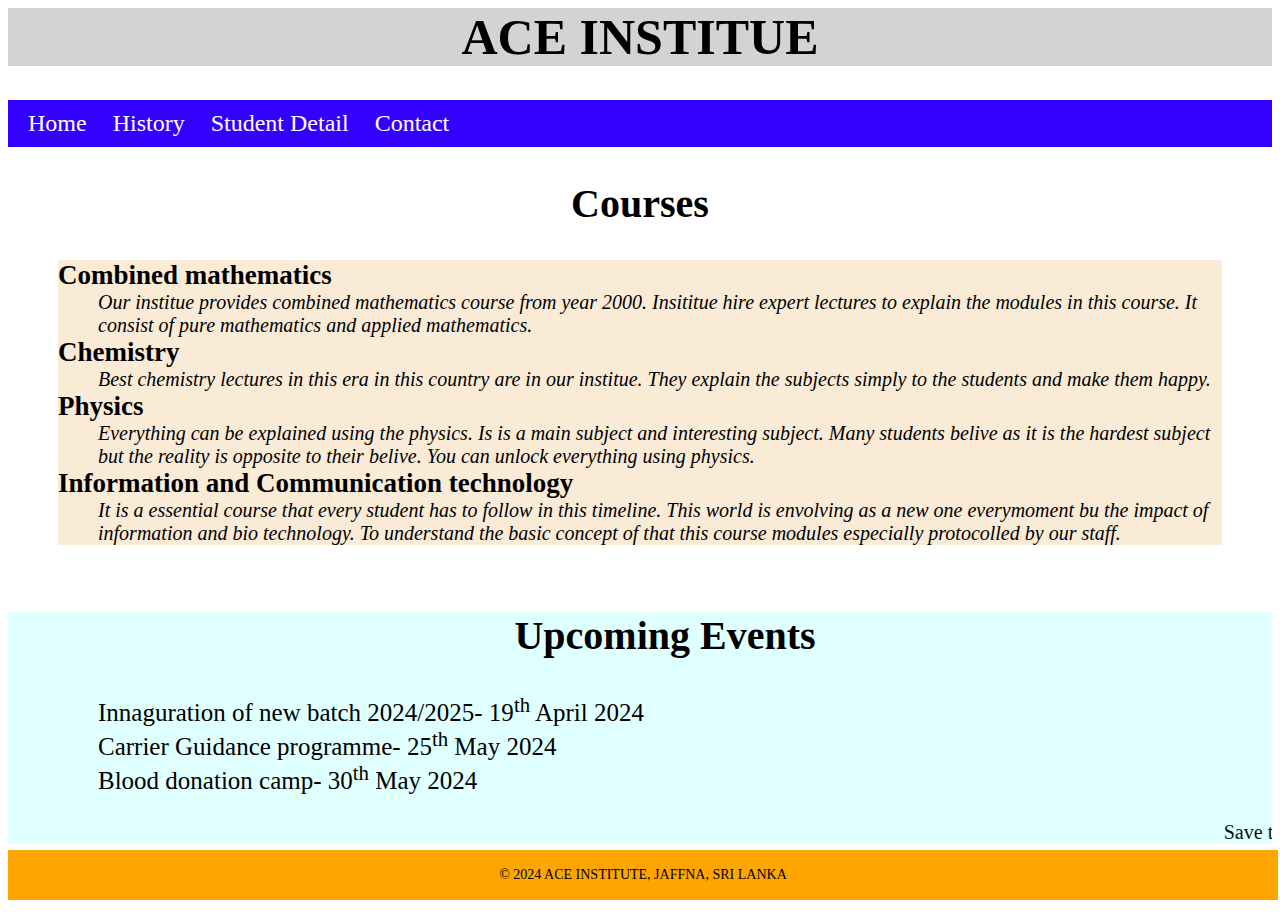
<file: index.html>
<html>
    <head>
        <title> ACE </title>
        <link rel="icon" href="sub/ace.jpg"/>
        <style>
            footer{
                    text-align:center;
                    font-family: 'Times New Roman', Times, serif;
                    font-size:14px;
                    padding:3px;
                    background-color: orange;
                    color: black;
                    position:sticky;
                    bottom: 0;
                    left: 0;
                    width: 100%;


            }
            ul{
                list-style-type: none;
                margin: 0;
                padding: 10px;
                background-color: rgb(51, 0, 255);
                font-size: 24;
            }

            li{
                display: inline;
            }

            li a{
                padding: 10px;
                color: white;
                text-decoration: none;
            }

            .active{background-color: pink;}

            li a:hover{background-color: blanchedalmond;}

            dl{
                background-color:antiquewhite;
            }

            .one{
                padding-left: 50px;
                padding-right: 50px;
            }

            dt{
                font-size: 27;
            }

            dd{
                font-size: 20;
            }

            h1{
                font-size: 50;
                background-color:aquamarine;
            }

            h2{
                font-size: 40;
            }
            
            .Two{
                font-size: 25;
                background-color: lightcyan;
                padding-left: 50px;
            }
        </style>
    </head>
    <body>
        <center><h1 style="background-color: lightgray;">ACE INSTITUE</center></h1>
        <ul>
            <li><a href="#">Home</a></li>
            <li><a href="sub/History.html">History</a></li>
            <li><a href="sub/Studetail.html">Student Detail</a></li>
            <li><a href="sub/contact.html">Contact</a></li>
        </ul>
        <center><h2>Courses</h2></center>
        <div class="one">
        <dl>
            <dt><b>Combined mathematics</b></dt>
            <dd><i>Our institue provides combined mathematics course from year 2000. Insititue hire expert lectures to explain the modules in this course. It consist of pure mathematics and applied mathematics.</i></dd>
            <dt><b>Chemistry</b></dt>
            <dd><i>Best chemistry lectures in this era in this country are in our institue. They explain the subjects simply to the students and make them happy.</i></dd>
            <dt><b>Physics</b></dt>
            <dd><i>Everything can be explained using the physics. Is is a main subject and interesting subject. Many students belive as it is the hardest subject but the reality is opposite to their belive. You can unlock everything using physics. </i></dd>
            <dt><b>Information and Communication technology</b></dt>
            <dd><i>It is a essential course that every student has to follow in this timeline. This world is envolving as a new one everymoment bu the impact of information and bio technology. To understand the basic concept of that this course modules especially protocolled by our staff.</i></dd>
        </dl>
        </div>
        <br>
        <div class="Two">
        <center><h2>Upcoming Events</h2></center>
            <ol type="1">
                <li>Innaguration of new batch 2024/2025- 19<sup>th</sup> April 2024</li><br>
                <li>Carrier Guidance programme- 25<sup>th</sup> May 2024</li><br>
                <li>Blood donation camp- 30<sup>th</sup> May 2024</li>
            </ol>
            <center><marquee style="font-size: 20;">Save these dates in your calender 📅</marquee></center>
        </div>
        
        <hr>
        <footer>
            <p>&copy; 2024 ACE INSTITUTE, JAFFNA, SRI LANKA</p>
        </footer>
    </body>
</html>
</file>
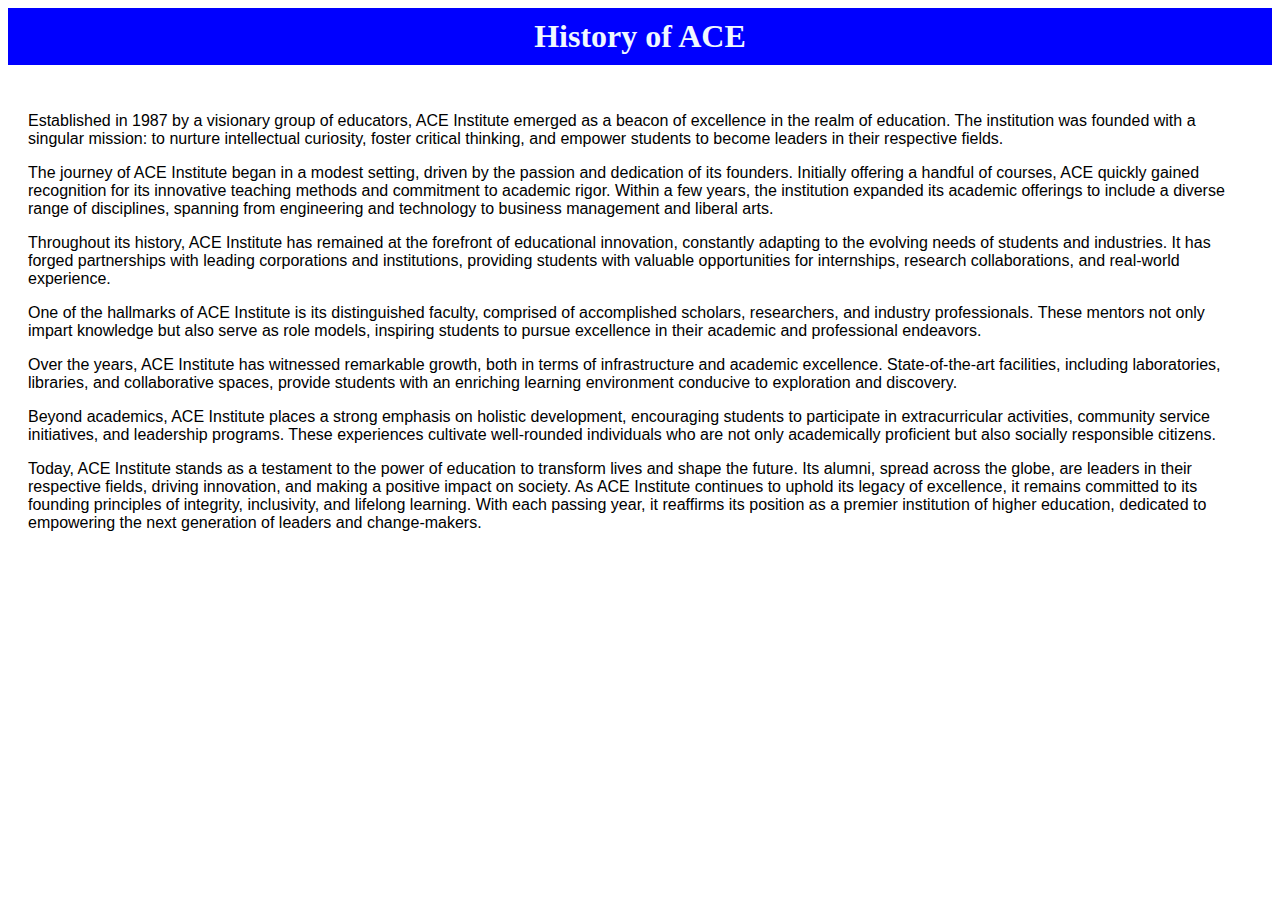
<file: sub/History.html>
<html>
    <head>
        <title>History</title>
        <style>
            div{
                padding: 10px;
                margin:10px;
            }
        </style>
    </head>
    <body>
        <h1 style="background-color: blue; padding: 10px; color: aliceblue;"><center>History of ACE</center></h1>
        <font face="arial">
            <div>
        <p>

            Established in 1987 by a visionary group of educators, ACE Institute emerged as a 
            beacon of excellence in the realm of education. The institution was founded with a 
            singular mission: to nurture intellectual curiosity, foster critical thinking, and empower 
            students to become leaders in their respective fields. </p>
        <p>
            
            The journey of ACE Institute began in a modest setting, driven by the passion and 
            dedication of its founders. Initially offering a handful of courses, ACE quickly gained 
            recognition for its innovative teaching methods and commitment to academic rigor. Within a 
            few years, the institution expanded its academic offerings to include a diverse range of 
            disciplines, spanning from engineering and technology to business management and liberal arts.</p>
        <p>  
            Throughout its history, ACE Institute has remained at the forefront of educational innovation, 
            constantly adapting to the evolving needs of students and industries. It has forged partnerships
             with leading corporations and institutions, providing students with valuable opportunities for 
             internships, research collaborations, and real-world experience.
        </p>
        <p>    
            One of the hallmarks of ACE Institute is its distinguished faculty, comprised of accomplished 
            scholars, researchers, and industry professionals. These mentors not only impart knowledge but
             also serve as role models, inspiring students to pursue excellence in their academic and 
             professional endeavors.</p>
        <p>    
            Over the years, ACE Institute has witnessed remarkable growth, both in terms of infrastructure
            and academic excellence. State-of-the-art facilities, including laboratories, libraries, and 
            collaborative spaces, provide students with an enriching learning environment conducive to 
            exploration and discovery.</p>
        <p>    
            Beyond academics, ACE Institute places a strong emphasis on holistic development, encouraging 
            students to participate in extracurricular activities, community service initiatives, and 
            leadership programs. These experiences cultivate well-rounded individuals who are not only 
            academically proficient but also socially responsible citizens.</p>
        <p>    
            Today, ACE Institute stands as a testament to the power of education to transform lives and 
            shape the future. Its alumni, spread across the globe, are leaders in their respective fields, 
            driving innovation, and making a positive impact on society.
            
            As ACE Institute continues to uphold its legacy of excellence, it remains committed to its 
            founding principles of integrity, inclusivity, and lifelong learning. With each passing 
            year, it reaffirms its position as a premier institution of higher education, dedicated 
            to empowering the next generation of leaders and change-makers.</p></font>
        </div>
    </body>
</html>
</file>
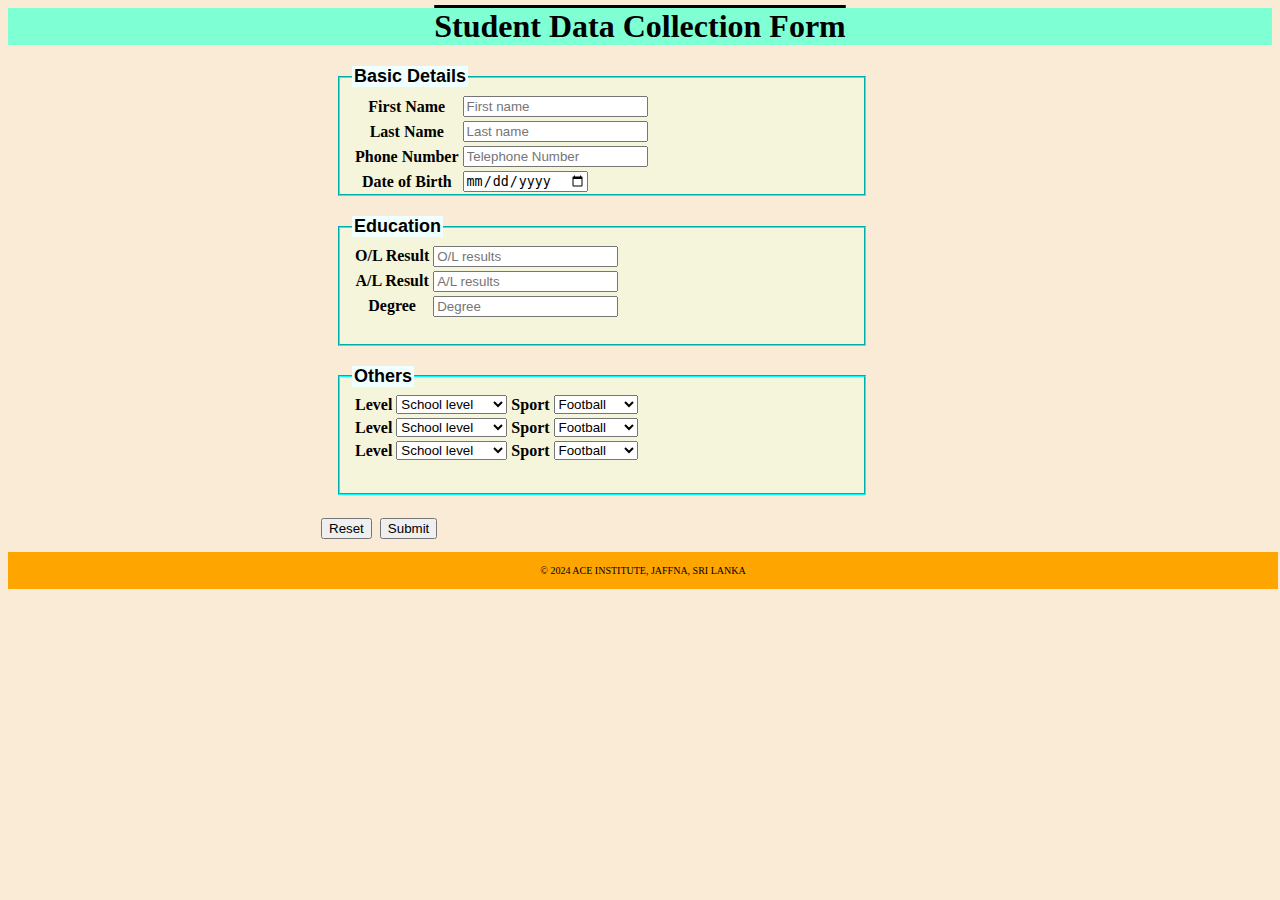
<file: sub/Studetail.html>
<html>
    <head>
        <title> Student Data </title>
        <link href="t1.css" rel="stylesheet">
    </head>
    <body>
        <h1><central> Student Data Collection Form </central></h1>
        
        <form action="Data.php" method="post" style="padding-left: 300px; margin: 10px;">
            <fieldset>
                <legend><font face="Arial" size="4"><B>Basic Details</B></font></legend>
                <table>
                <tr>
                <th><label for="fname">First Name</label></th>
                <td><input type="text" id="fname" name="fname" placeholder="First name"/></td></tr>
                <tr>
                <th><label for="lname">Last Name</label></th>
                <td><input type="text" id="lname" name="lname" placeholder="Last name"/></td></tr>
                <tr>
                <th><label for="phone">Phone Number</label></th>
                <td><input type="number" id="phone" name="phone" pattern="[0-9]{3}-[0-9]{2}-[0-9]{3}" placeholder="Telephone Number" ></td></tr>
                <tr>
                <th><lable for="dob">Date of Birth</lable></th>
                <td><input type="date" id="dob" name="dobd"/></td></tr>
                </table>
            </fieldset>
            
            <fieldset>
                <legend><font face="Arial" size="4"><B>Education </B></font></legend>
                <table>
                <tr>
                <th><lable for="ol">O/L Result</lable></th>
                <td><input type="text" id="ol" name="ol" placeholder="O/L results"/></td>
                </tr>
                <tr>
                <th><label for="al">A/L Result</label></th>
                <td><input type="text" id="al" name="al" placeholder="A/L results"/></td>
                </tr>
                <tr>
                <th><label for="uni">Degree</label></th>
                <td><input type="text" id="uni" name="uni" placeholder="Degree"/></td>
                </tr>
                </table>
            </fieldset>
    
            <fieldset>
                <Legend><font face="Arial" size="4"><B>Others</B></font></Legend>
                <table>
                <tr>
                <th><lable for="lvsports">Level</lable></th>
                <th><select id="splv" name="splv">
                    <option value="School">School level</option>
                    <option value="Zonal">Zonal level</option>
                    <option value="Provincial">Provincial level</option>
                    <option value="National">National level</option>
                </select>
                </th>
                <th><lable for="sport">Sport</lable></th>
                <th><select id="sport" name="sport">
                <option value="foot">Football</option>
                <option vlaue="Chess">Chess</option>
                <option vlaue="Cricket">Cricket</option>
                <option value="Basket">Basketball</option>
                </select>
                </th>
                </tr>
                <tr>
                <th><lable for="lvsports1">Level</lable></th>
                <th><select id="splv1" name="splv1">
                    <option value="School1">School level</option>
                    <option value="Zonal1">Zonal level</option>
                    <option value="Provincial1">Provincial level</option>
                    <option value="National1">National level</option>
                </select>
                </th>
                <th><lable for="sport1">Sport</lable></th>
                <th><select id="sport1" name="sport1">
                <option value="foot1">Football</option>
                <option vlaue="Chess1">Chess</option>
                <option vlaue="Cricket1">Cricket</option>
                <option value="Basket1">Basketball</option>
            </select></th>
            </tr>
            <tr>
            <th><lable for="lvsports2">Level</lable></th>
                <th><select id="splv2" name="splv2">
                    <option value="School2">School level</option>
                    <option value="Zonal2">Zonal level</option>
                    <option value="Provincial2">Provincial level</option>
                    <option value="National2">National level</option>
                </select></th>
                <th><lable for="sport2">Sport</lable></th>
                <th><select id="sport2" name="sport2">
                <option value="foot2">Football</option>
                <option vlaue="Chess2">Chess</option>
                <option vlaue="Cricket2">Cricket</option>
                <option value="Basket2">Basketball</option>
                </select></th></tr>
                </table>
            </fieldset>
        
            
                <table align="justify">
                <tr>
                <th><input type="reset" name="Clear This Form"/></th>
                <th><font style="color: beige;"></font></th>
                <th><input type="submit" name="Submit Now"/></th>
                </tr>
                </table>
            
        </form>
        
        <footer>
            <p>&copy; 2024 ACE INSTITUTE, JAFFNA, SRI LANKA</p>
        </footer>
    </body>
</html>
</file>
<file: sub/t1.css>
body{
    background-color: antiquewhite;
}

h1{
    background-color: aquamarine;
    text-align: center;
    text-decoration: overline;
}

fieldset{
    background-color:beige;
    border-color: aqua;
    height: 110;
    width: 500;
    margin: 20px;
}

input{
    margin: auto;
    color:black;
}

legend{
    background-color: azure;
}

footer{
    text-align:center;
    font-family: 'Times New Roman', Times, serif;
    font-size:10px;
    padding:3px;
    background-color: orange;
    color: black;
    position:sticky;
    bottom: 0;
    left: 0;
    width: 100%;


}
</file>
